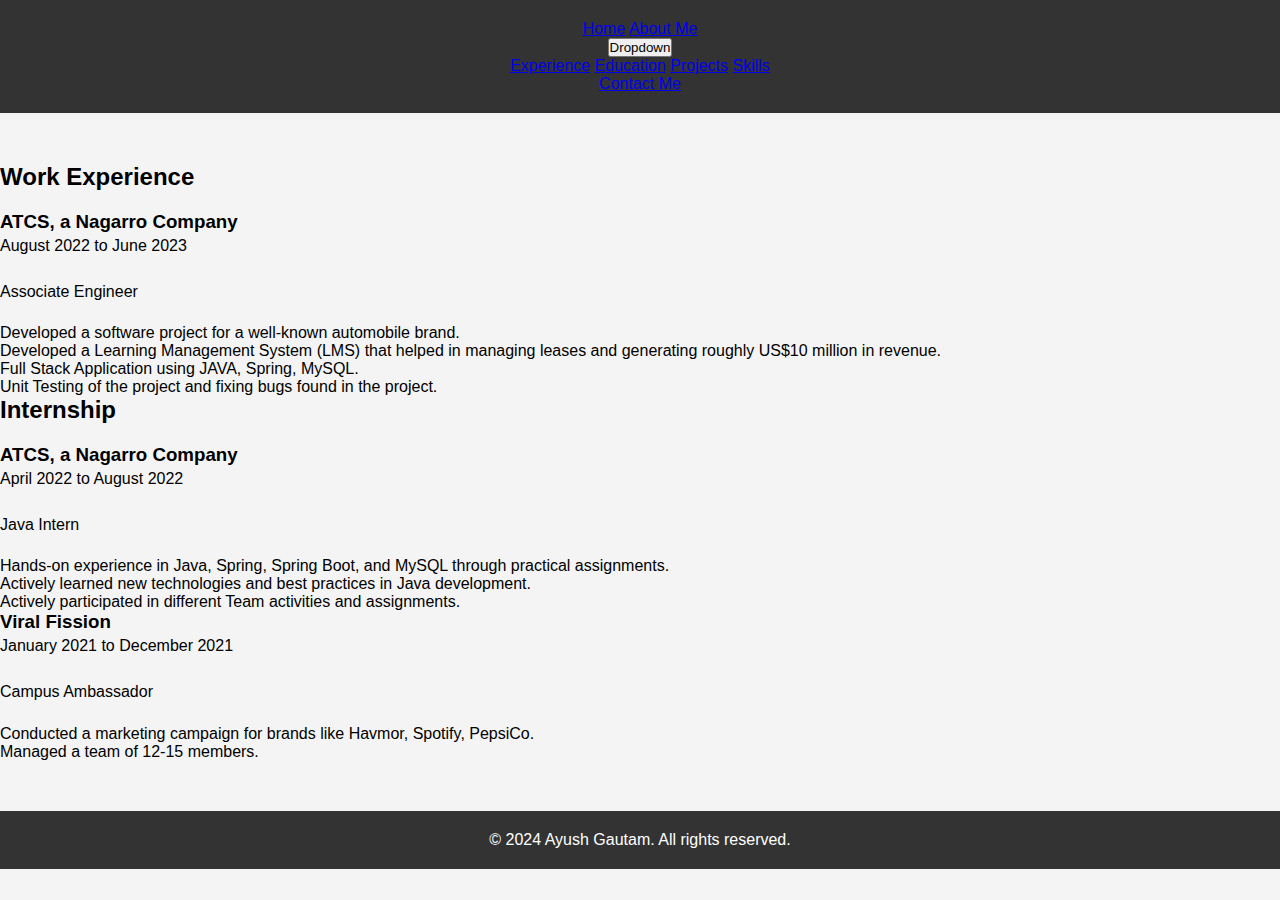
<file: Experience.html>
<!DOCTYPE html>
<html lang="en">

<head>
    <meta charset="UTF-8">
    <meta name="viewport" content="width=device-width, initial-scale=1.0">
    <link rel="stylesheet" href="styles.css">
    <title>Ayush Gautam - Portfolio</title>
</head>

<body>
    <header>
        <div class="navbar">
          <a href="index.html">Home</a>
          <a href="about.html">About Me</a>
          <div class="dropdown">
            <button class="dropbtn">Dropdown
              <i class="fa fa-caret-down"></i>
            </button>
            <div class="dropdown-content">
              <a href="Experience.html">Experience</a>
            <a href="Education.html">Education</a>
            <a href="Projects.html">Projects</a>
            <a href="Skills.html">Skills</a>
            </div>
          </div>
          <a href="contact.html">Contact Me</a>
        </div>
      </header>
    <section id="experience">
        <div class="" >
            <h2>Work Experience</h2>
            <h3>ATCS, a Nagarro Company</h3>
            <p>August 2022 to June 2023</p>
            <p>Associate Engineer</p>
            <ul>
                <li>Developed a software project for a well-known automobile brand.</li>
                <li>Developed a Learning Management System (LMS) that helped in managing leases and generating roughly
                    US$10 million in revenue.</li>
                <li>Full Stack Application using JAVA, Spring, MySQL.</li>
                <li>Unit Testing of the project and fixing bugs found in the project.</li>
            </ul>
            <h2>Internship</h2>
            <h3>ATCS, a Nagarro Company</h3>
            <p>April 2022 to August 2022</p>
            <p>Java Intern</p>
            <ul>
                <li>Hands-on experience in Java, Spring, Spring Boot, and MySQL through practical assignments.</li>
                <li>Actively learned new technologies and best practices in Java development.</li>
                <li>Actively participated in different Team activities and assignments.</li>
            </ul>
            <h3>Viral Fission</h3>
            <p>January 2021 to December 2021</p>
            <p>Campus Ambassador</p>
            <ul>
                <li>Conducted a marketing campaign for brands like Havmor, Spotify, PepsiCo.</li>
                <li>Managed a team of 12-15 members.</li>
            </ul>
        </div>
    </section>

    <footer>
        <div class="">
            <p>&copy; 2024 Ayush Gautam. All rights reserved.</p>
        </div>
    </footer>
    </body>

</html>
</file>
<file: styles.css>
/* Reset CSS */
* {
    margin: 0;
    padding: 0;
    box-sizing: border-box;
}

/* Basic Styling */
body {
    font-family: Arial, sans-serif;
    background-color: #f4f4f4;
}

.container {
    max-width: 800px;
    margin: 0 auto;
    padding: 0 20px;
}

header {
    background-color: #333;
    color: #fff;
    padding: 20px 0;
    text-align: center;
}

header h1 {
    margin: 0;
    font-size: 32px;
}

nav ul {
    list-style: none;
    padding: 0;
}

nav ul li {
    display: inline;
    margin-right: 20px;
}

nav ul li a {
    color: #fff;
    text-decoration: none;
    font-weight: bold;
}

section {
    padding: 50px 0;
}

section h2 {
    font-size: 24px;
    margin-bottom: 20px;
}

section p {
    line-height: 1.6;
    margin-bottom: 20px;
}

footer {
    background-color: #333;
    color: #fff;
    text-align: center;
    padding: 20px 0;
}

footer p {
    margin: 0;
}
</file>
